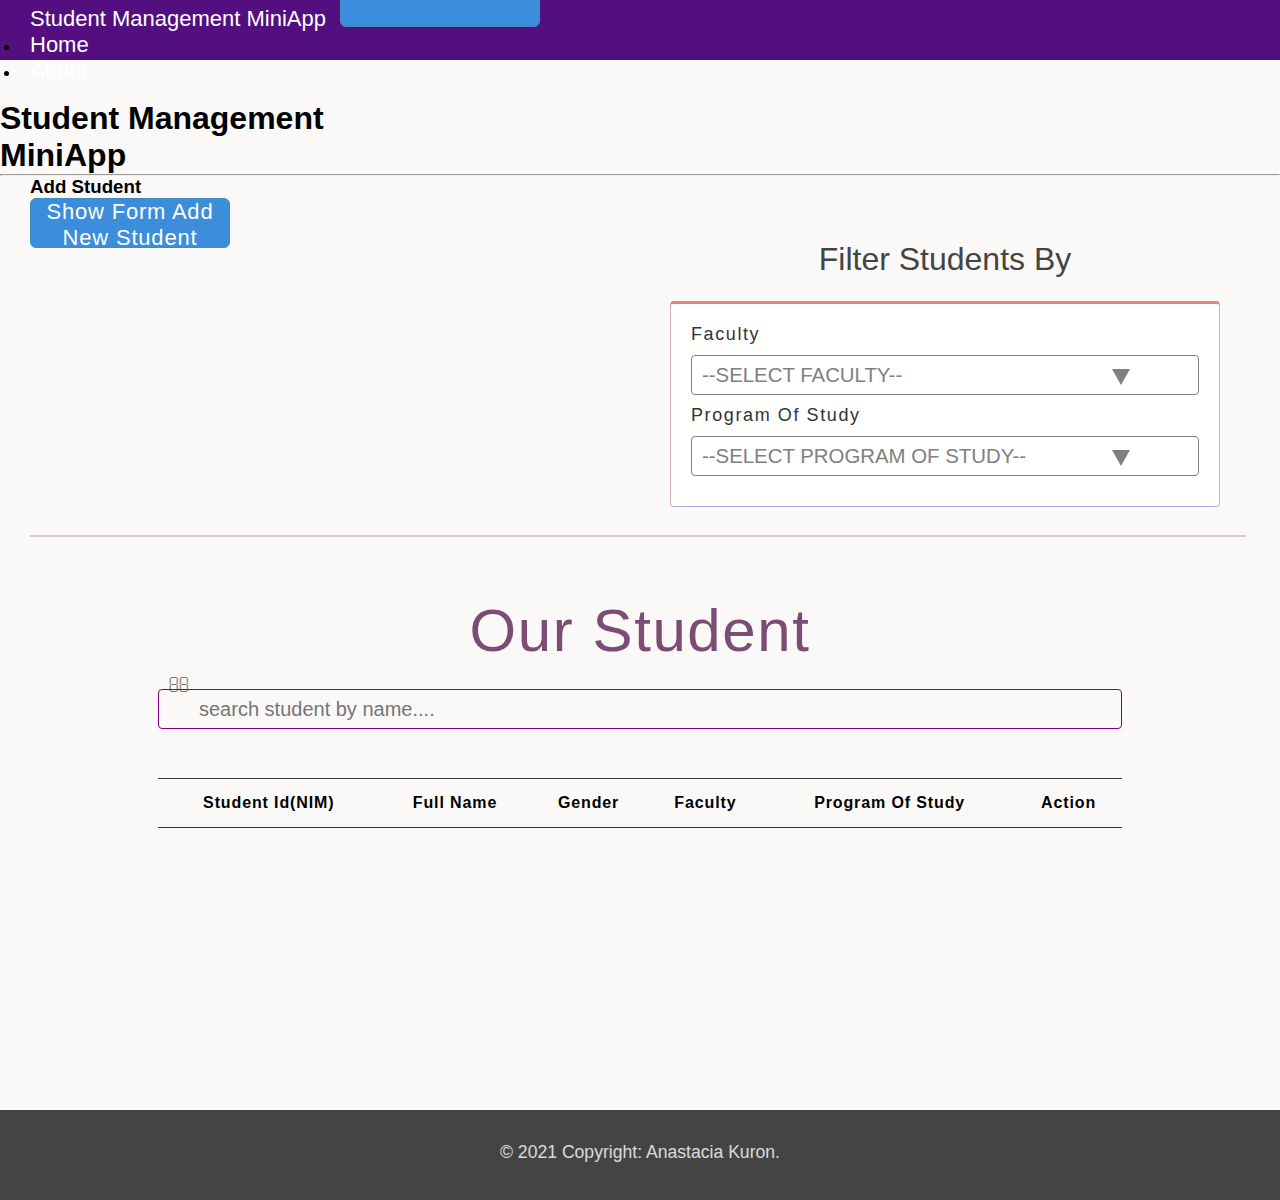
<file: index.html>
<!DOCTYPE html>
<html lang="en" dir="ltr">
  <head>
    <meta charset="utf-8">
    <meta name="viewport" content="width=device-width, initial-scale=1.0">
    <meta name="X-UA-Compatible" content="IE=EDGE">
    <meta name="author" content="">
    <link rel="stylesheet" href="https://cdnjs.cloudflare.com/ajax/libs/font-awesome/5.14.0/css/all.min.css"/>
    <link rel="stylesheet" href="index.css">
    <title>MID Project, Web Programming</title>
    <link href="https://cdn.jsdelivr.net/npm/bootstrap@5.1.3/dist/css/bootstrap.min.css" rel="stylesheet" integrity="sha384-1BmE4kWBq78iYhFldvKuhfTAU6auU8tT94WrHftjDbrCEXSU1oBoqyl2QvZ6jIW3" crossorigin="anonymous">
  </head>
  <body>
    <header>
      <nav class="navbar navbar-expand-lg navbar-light">
        <div class="container-fluid ">
          <a class="navbar-brand" href="#">Student Management MiniApp</a>
          <button class="navbar-toggler" type="button" data-bs-toggle="collapse" data-bs-target="#navbarSupportedContent" aria-controls="navbarSupportedContent" aria-expanded="false" aria-label="Toggle navigation">
            <span class="navbar-toggler-icon"></span>
          </button>
          <div class="collapse navbar-collapse" id="navbarSupportedContent">
            <ul class="navbar-nav me-auto mb-2 mb-lg-0">
              <li class="nav-item">
                <a class="nav-link active" aria-current="page" href="#">Home</a>
              </li>
              <li class="nav-item">
                <a class="nav-link" href="about.html">About</a>
              </li>
            </ul>
        </div>
      </nav>
    </header>

    <h1>Student Management</h1>
    <h1>MiniApp</h1>
    <hr />
    <section class="container">
      <div class="frms">
        <h3>Add Student</h3>
        <button type="button" name="button-show">Show Form Add New Student</button>
        <form class="form">
          <div>
            <label for="id">student ID(NIM)</label>
            <input type="text" name="id" placeholder="105011910062" required>
          </div>

          <div>
            <label for="fullname">full Name</label>
            <input type="text" name="fullname" placeholder="Anastacia kuron" required>
          </div>

          <div class="gender">
            <label for="gender">gender</label>
            <div>
              <input class="male" type="radio" name="gender" value="male">
              <input class="female" type="radio" name="gender" value="female">
            </div>
          </div>

          <div>
            <label for="faculty">faculty</label>
            <select id="faculties" name="faculty">
              <option value="all">--SELECT FACULTY--</option>
              <option value="Pascasarjana">Pascasarjana</option>
              <option value="FFIL">fakultas Filsafat</option>
              <option value="FKIP">fakultas Keguruan dan Ilmu Pendidikan</option>
              <option value="FEB">fakultas Ekonomi dan Bisnis</option>
              <option value="pertanian">fakultas Pertanian</option>
              <option value="FIK">fakultas Ilmu Komputer</option>
              <option value="FKEP">fakultas Keperawatan</option>
              <option value="sekretari">Akademi sekretari Manajemen Indonesia Klabat</option>
            </select>
          </div>

          <div>
            <label for="programs">program of study</label>
            <select id="programs" name="programs">
              <option class="all" value="all" id="options">--SELECT PROGRAM OF STUDY--</option>
            </select>
          </div>

          <button type="submit">Add Student</button>
        </form>
      </div>

      <div class="filters">
        <h1>filter students by</h1>
        <form id="form2">
          <label>faculty</label>
          <select class="fil-faculty" name="fil-faculty">
            <option value="all">--SELECT FACULTY--</option>
            <option value="Pascasarjana">Pascasarjana</option>
            <option value="FFIL">FFIL</option>
            <option value="FKIP">FKIP</option>
            <option value="FEB">FEB</option>
            <option value="pertanian">pertanian</option>
            <option value="FIK">FIK</option>
            <option value="FKEP">FKEP</option>
            <option value="sekretari">sekretari</option>
          </select>
          <label>program of study</label>
          <select class="fil-programs" name="fil-programs">
            <option value="all">--SELECT PROGRAM OF STUDY--</option>
            <option value="Mmanajemen">Magister Manajemen</option>
            <option value="Mteologi">Magister Teologi</option>
            <option value="ilmu filsafat">Ilmu Filsafat</option>
            <option value="PendidikanAg">Pendidikan Agama</option>
            <option value="PendidikanBI">Pendidikan Bahasa Inggris</option>
            <option value="PendidikanEk">Pendidikan Ekonomi</option>
            <option value="PendidikanLS">Pendidikan Luar Sekolah</option>
            <option value="Akun">Akutansi</option>
            <option value="Manajemen">Manajemen</option>
            <option value="Agro">Agroteknologi</option>
            <option value="TI">Informatika</option>
            <option value="SI">Sistem Informasi</option>
            <option value="Ners">Profesi Ners</option>
            <option value="Nursing">Keperawatan</option>
            <option value="Sekretari">Sekretari (D3)</option>
          </select>
        </form>
      </div>
    </section>

    <section class="students-datas">
      <h1>Our Student</h1>
      <input type="text" name="searchbar" class="options" value="" placeholder="search student by name....">
      <table>
        <tbody>
          <th>student id(NIM)</th>
          <th>full Name</th>
          <th>Gender</th>
          <th>Faculty</th>
          <th>Program of Study</th>
          <th>Action</th>
        </tbody>
      </table>
    </section>

    <footer>  
      <span>&#169; 2021 Copyright: Anastacia kuron. </span>
    </footer>
  <script src="script.js" charset="utf-8"></script>
  <script src="https://cdn.jsdelivr.net/npm/bootstrap@5.1.3/dist/js/bootstrap.bundle.min.js" integrity="sha384-ka7Sk0Gln4gmtz2MlQnikT1wXgYsOg+OMhuP+IlRH9sENBO0LRn5q+8nbTov4+1p" crossorigin="anonymous"></script>
  </body>
</html>
</file>
<file: index.css>
:root{
    --dark: #333;
    --light: #fff;
    --darker: #777;
    --font1: #444;
    --clip: polygon(100% 0%, 0 0%, 50% 100%);
    --caps: capitalize;
  }
  
  *{
    margin: 0;
    padding: 0;
    box-sizing: border-box;
    -webkit-box-sizing: border-box;
    -moz-box-sizing: border-box;
  }
  
  html{
    font-size: 16px;
    scroll-behavior: smooth;
    font-family: "Poppins",sans-serif;
  }
  
  body{
    min-height: 100vh;
    width: 100%;
    display: flex;
    flex-direction: column;
    background: #FAF9F8;
    position: relative;
  }
  
  header{
    display: flex;
    align-items: center;
    justify-content: space-between;
    height: 60px;
    width:100%;
    padding: 0 20px;
    margin-bottom: 40px;
    background:#530f80;
    z-index: 1;
  }
  
  p{
    font-size: 1.875rem;
    color: var(--light);
  }
  
  nav{
    display: flex;
  }
  
  nav a {
    text-decoration: none;
    color: var(--light);
    font-size: 1.375rem;
    transition: all 500ms ease-in-out;
    padding: 0 10px;
  }
  
  a > li{
    list-style: none;
  }
  
  nav a:hover{
    color: var(--darker);
  }
  
  .fixed{
    position: fixed;
  }
  
  .container,.about-container{
    padding: 0 30px 20px;
    width: 100%;
    display: flex;
    position: relative;
    margin-bottom:50px;
  }
  
  .about-container{
    flex-direction: column;
    height:51.4vh;
  }
  
  .container::after{
    content: '';
    position: absolute;
    height: 2px;
    width: 95%;
    background:rgba(190,150,170,0.5);
    bottom:-10px;
  }
  
  .frms,.filters{
    width: 50%
  }
  
  div > h1{
    height: 40px;
    margin-bottom: 20px;
    font-weight: normal;
    text-transform:var(--caps);
    color: var(--font1);
    position: relative;
  }
  
  .about-container > h1{
    font-size: 3.125rem;
    border-bottom: 1.5px solid var(--darker);
    padding: 10px;
    height: 70px;
    width: 100%;
    font-weight: bolder;
  }
  
  .about-container >p{
    color: var(--font1);
    font-weight: 400;
  }
  
  .frms > h1::after{
    content: '';
    position: absolute;
    bottom: 0;
    left: 0;
    height: 2px;
    width:200%;
    background: var(--darker);
  }
  
  button{
    height: 50px;
    width: 200px;
    border: 1px solid #3c8dbc;
    border-radius: 6px;
    background:#3c8ddc;
    color: var(--light);
    font-size: 1.375rem;
    letter-spacing: 0.050rem;
    cursor: pointer;
  }
  
  .form{
    min-height: 600px;
    width: 100%;
    border:.2px solid #888;
    border-top:3px solid #888;
    border-bottom:1.5px solid #888;
    border-radius: 4px;
    margin-top:20px;
    background: #fff;
    padding: 20px 17px;
    position: relative;
  }
  
  h2{
    height: 30px;
    border: none;
    border-bottom: 1px solid #ccc;
    margin-bottom: 20px;
    font-weight: lighter;
    letter-spacing: 0.1rem;
    color: var(--font1);
  }
  
  .form div{
    display: flex;
    flex-direction: column;
    margin-bottom: 25px;
  }
  
  input,select{
    height: 40px;
    border: 0.5px solid var(--darker);
    border-radius: 4px;
    padding-left: 10px;
  }
  
  .form div > input
  {
    font-size: 1.375rem;
  }
  
  label{
    font-size:1.125rem;
    text-transform:var(--caps);
    color: var(--font1);
    letter-spacing: 0.1rem;
  }
  
  select{
    border: 1px solid #ccc;
    -webkit-appearance: none;
    -moz-appearance: none;
    appearance: none;
    outline: none;
    font-size: 1.275rem;
    padding-left: 10px;
    border-radius: 4px;
  }
  
  .gender{
    height: 100px;
  }
  
  .gender>label{
    margin-bottom: 5px;
  }
  
  .gender>div{
    height: 70px;
    width: 100%;
    position: relative;
  }
  
  .gender > div >input{
    width: 50px;
    height: 100px;
  }
  
  .gender > div::before,
  .gender > div::after{
    content:'Male';
    position: absolute;
    left: 46px;
    top: 7px;
    font-size: 1.2rem;
    width: 100px;
    text-align: left;
  }
  
  .gender>div::after{
    content:'Female';
    top:47px;
  }
  
  form div:nth-of-type(5)::after,
  form div:nth-of-type(6)::after{
    content:'';
    position: absolute;
    width: 18px;
    height: 14px;
    background: var(--darker);
    clip-path: var(--clip);
    right: 3.125em;
    pointer-events: none;
  }
  
  form div:nth-of-type(5)::after,
  form div:nth-of-type(6)::after{
    bottom: 27.5%;
  }
  
  form div:nth-of-type(6)::after{
    bottom: 15.5%;
  }
  
  option{
    font-size: 1.25rem;
    border: none;
    background: none;
  }
  
  option:nth-of-type(even){
    background: lightgrey;
  }
  
  .form div:nth-of-type(4) > input{
    height: 20px;
  }
  
  .form button{
    width:140px;
    font-size: 1.25rem;
    background-color: #0069d9;
    border-color: #0062cc;
  }
  
  .filters{
    display: flex;
    align-items: center;
    flex-direction: column;
    padding: 65px 100px 0;
  }
  
  .filters > h1{
    border: none !important;
  }
  
  .filters form{
    display: flex;
    flex-direction:  column;
    border:.2px solid #daacbd;
    border-top:3px solid #e68376;
    border-bottom:1.5px solid #abacd3;
    border-radius: 4px;
    padding: 20px;
    width:550px;
    background: var(--light);
  }
  
  .filters label{
    color: var(--dark);
  }
  
  .filters label::after{
    content:'';
    position: absolute;
    right:150px;
    margin-top:45px;
    clip-path: var(--clip);
    background: grey;
    height: 16px;
    width: 18px;
  }
  
  .filters select{
    margin: 10px 0 10px;
    background: transparent;
    border: 1px solid;
    color: grey;
    position:relative;
  }
  
  .filters option:hover:nth-of-type(even){
    background: #0069d9;
    color: var(--light);
    margin: 4px 0;
  }
  
  .filters button{
    width: 100%;
    font-size: 1.687rem;
    letter-spacing: 0.2rem;
    background: #0069d9;
    text-transform:var(--caps);
  }
  
  .filters button:nth-of-type(1){
    margin: 0 0 15px;
  }
  
  .students-datas{
    width: 80%;
    min-height:30vh;
    display: flex;
    flex-direction: column;
    align-items: center;
    justify-content: space-around;
    padding:10px 30px;
    margin:0 auto 10px;
    position: relative;
  }
  .students-datas h1{
    font-size: 3.75rem;
    text-transform: var(--caps);
    font-weight: lighter;
    letter-spacing: 0.1rem;
    color:#7b4c74;
  }
  
  .students-datas input{
    width: 100%;
    background: transparent;
    font-size: 1.25rem;
    padding-left: 40px;
    margin:6px 0 30px;
    border-color: purple;
    position: relative;
  }
  
  .students-datas >h1::before{
    font-family: 'Font Awesome 5 Free';
    content:"\f002";
    position: absolute;
    left: 40px;
    top:95px;
    width: 30px;
    color: var(--darker);
    font-size: 1.375rem;
  }
  
  table{
    width: 100%;
    border-collapse: collapse;
  }
  tr,th,td,tbody{
    border: 0.5px solid var(--dark);
    border-left:0;
    border-right:0;
    padding: 15px 8px;
    text-transform: var(--caps);
    text-align: center;
    letter-spacing: 0.055rem;
  }
  
  .del-btn{
    height: 35px;
    width: 50%;
    font-size: 24px;
    color: #fcfcfc;  /* fallback for old browsers */  /* Chrome 10-25, Safari 5.1-6 */
    column-rule: -webkit-linear-gradient(left, #ffffff, #fffc00);
    column-rule: -o-linear-gradient(left, #ffffff, #fffc00);
    column-rule: linear-gradient(to right, #ffffff, #fffc00); /* W3C, IE 10+/ Edge, Firefox 16+, Chrome 26+, Opera 12+, Safari 7+ */
    border: none;
    background: none;
    cursor: pointer;
    transform: translateY(20%);
    background: var(--dark);
  }
  
  .fa-user-minus{
    pointer-events: none;
  }
  
  footer{
    min-height: 90px;
    background-color: #444;
    display: flex;
    align-items: center;
    justify-content: center;
    flex-direction: column;
    padding: 5px 0 10px;
    position: absolute;
    width:100%;
    bottom: -300px;
  }
  .about-footer{
    bottom:0;
  }
  span{
    color: var(--light);
    font-size: 1.10rem;
    text-transform: capitalize;
    opacity: 0.8;
  }
</file>
